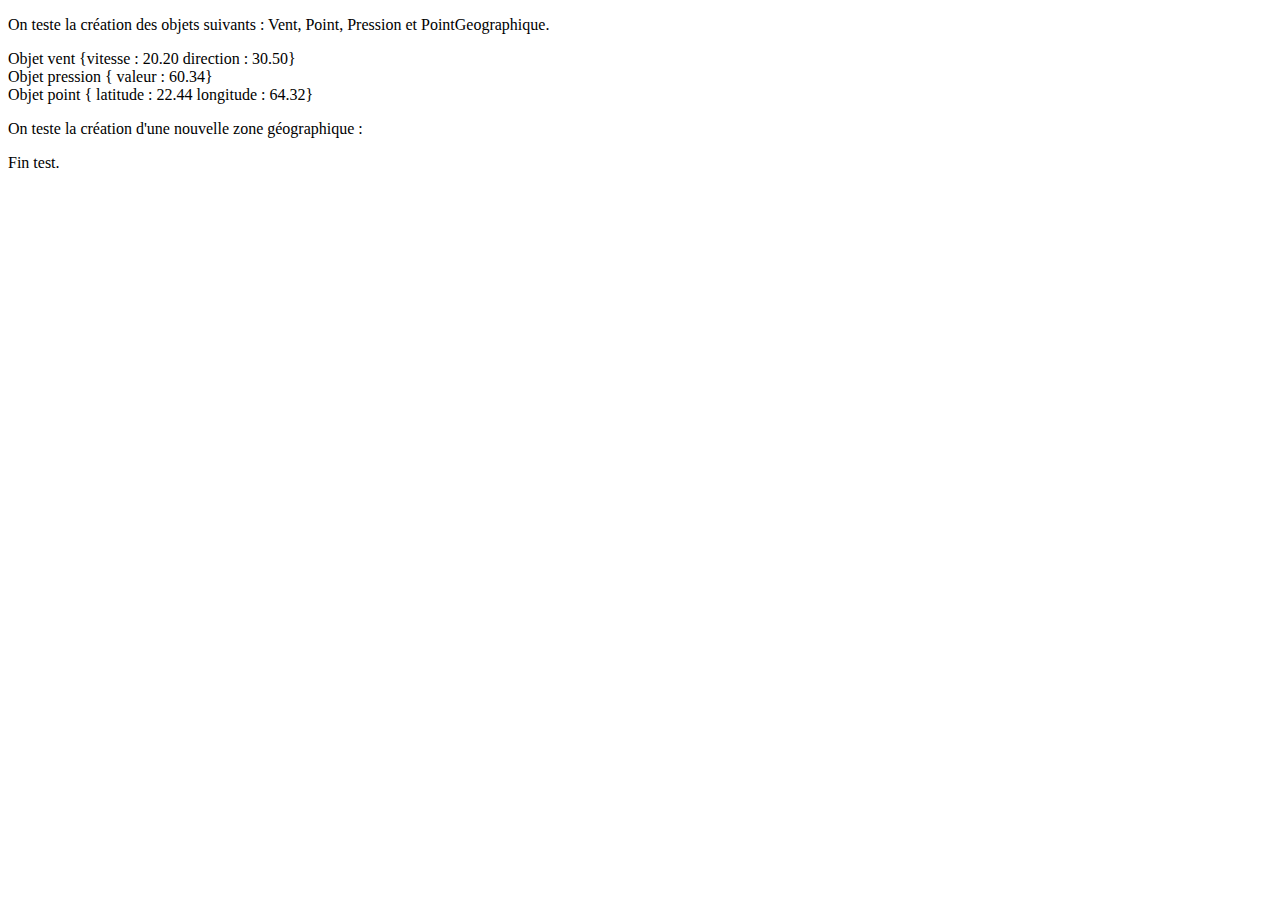
<file: javascript_classes/index.html>
<!DOCTYPE html>
<html>
<meta charset="utf-8">
<head>
	<title>Testing page for Prevision class</title>
</head>
<body>

<p>On teste la création des objets suivants : Vent, Point, Pression et PointGeographique.</p>
<p id="data-holder1"></p>

<p>On teste la création d'une nouvelle zone géographique :</p>
<p id="data-holder2"></p>

<p>Fin test.</p>

<script src="core/Vent.js"></script>
<script src="core/Pression.js"></script>
<script src="core/Point.js"></script>
<script src="core/PointGeographique.js"></script>
<script src="core/ZoneGeographique.js"></script>
<script>

	var vent = new Vent(20.2, 30.5);
	document.getElementById('data-holder1').innerHTML +=
	'Objet vent {vitesse : ' + vent.getVitesse()
	+' direction : ' + vent.getDirection()+'}<br>';

	var pression = new Pression(60.34);
	document.getElementById('data-holder1').innerHTML +=
	'Objet pression { valeur : ' + pression.getValeurPression()+'}<br>';

	var point = new Point(22.44, 64.32);
	document.getElementById('data-holder1').innerHTML +=
	'Objet point { latitude : ' + point.getLatitude()+' longitude : '+point.getLongitude()+'}<br>';

	var pointGeo = new PointGeographique(vent, point, pression);
	document.getElementById('data-holder1').innerHTML +=
	'Objet pointGeo { vent : ' + pointGeo.getVent()+
	' point : '+pointGeo.getPoint()+
	' pression'+pointGeo.getPression()+'}';

	var tabOfGeoDots = [
		[pointGeo, pointGeo],
		[pointGeo, pointGeo, pointGeo],
		[pointGeo, pointGeo]
	];

	var zoneGeo = new ZoneGeographique(tabOfGeoDots, new Date());
	document.getElementById('data-holder2').innerHTML +=
	'Objet zone géographique : { Nombre de points géographiques : ' + zoneGeo.getNombreDePointGeographique()+'}';
</script>
</body>
</html>
</file>
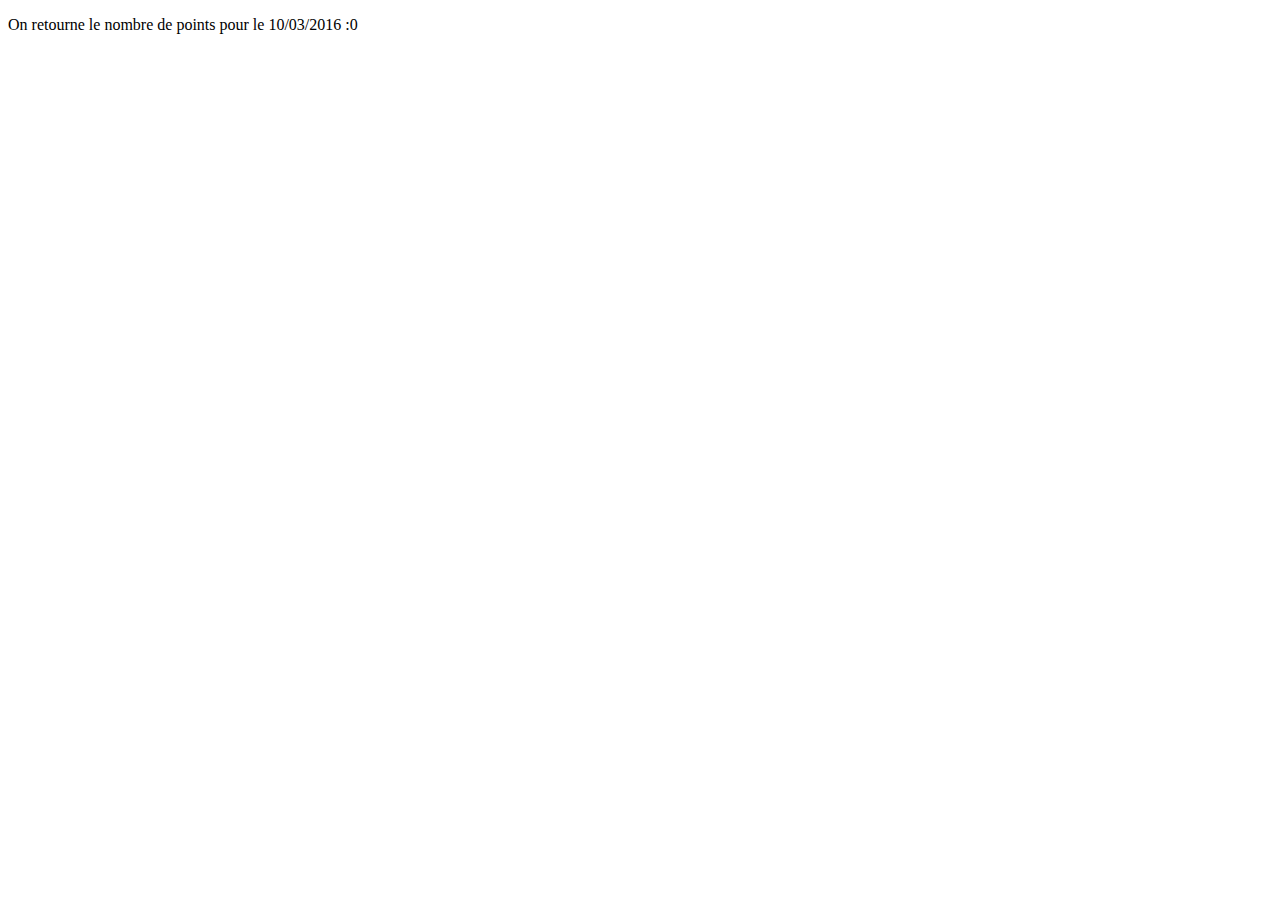
<file: javascript_classes/testPrevision.html>
<!DOCTYPE html>
<html>
<meta charset="utf-8">
<head>
	<title>Testing page for Prevision classes</title>
</head>
<body>

<p id="data-holder1">On retourne le nombre de points pour le 10/03/2016 :</p>

<p></p>
<p id="data-holder2"></p>

<script src="core/Vent.js"></script>
<script src="core/Pression.js"></script>
<script src="core/Point.js"></script>
<script src="core/PointGeographique.js"></script>
<script src="core/ZoneGeographique.js"></script>
<script src="Prevision.js"></script>
<script>
	var dataHolder = document.getElementById('data-holder1');

	var vent = new Vent(20.2, 30.5);
	var pression = new Pression(60.34);
	var point = new Point(22.44, 64.32);
	var pointGeo = new PointGeographique(vent, point, pression, new Date());

	console.log(pointGeo.getDate());
	var tabOfGeoDots = [
		[pointGeo, pointGeo],
		[pointGeo, pointGeo, pointGeo],
		[pointGeo, pointGeo]
	];

	var zoneGeo = new ZoneGeographique(tabOfGeoDots);
	var prevision = new Prevision(
		[ zoneGeo, zoneGeo, zoneGeo],
		'10/3/2016 23',
		'11/3/2016 00'
	);

	var total = prevision.getPointsParDate('10/3/2016 23');
	dataHolder.innerHTML += total.length; 

	prevision.modifierAttributsPoints(
		'10/3/2016 23',
		2.1,
		1.2,
		new Vent(100.00, 120.00)
	);
</script>
</body>
</html>
</file>
